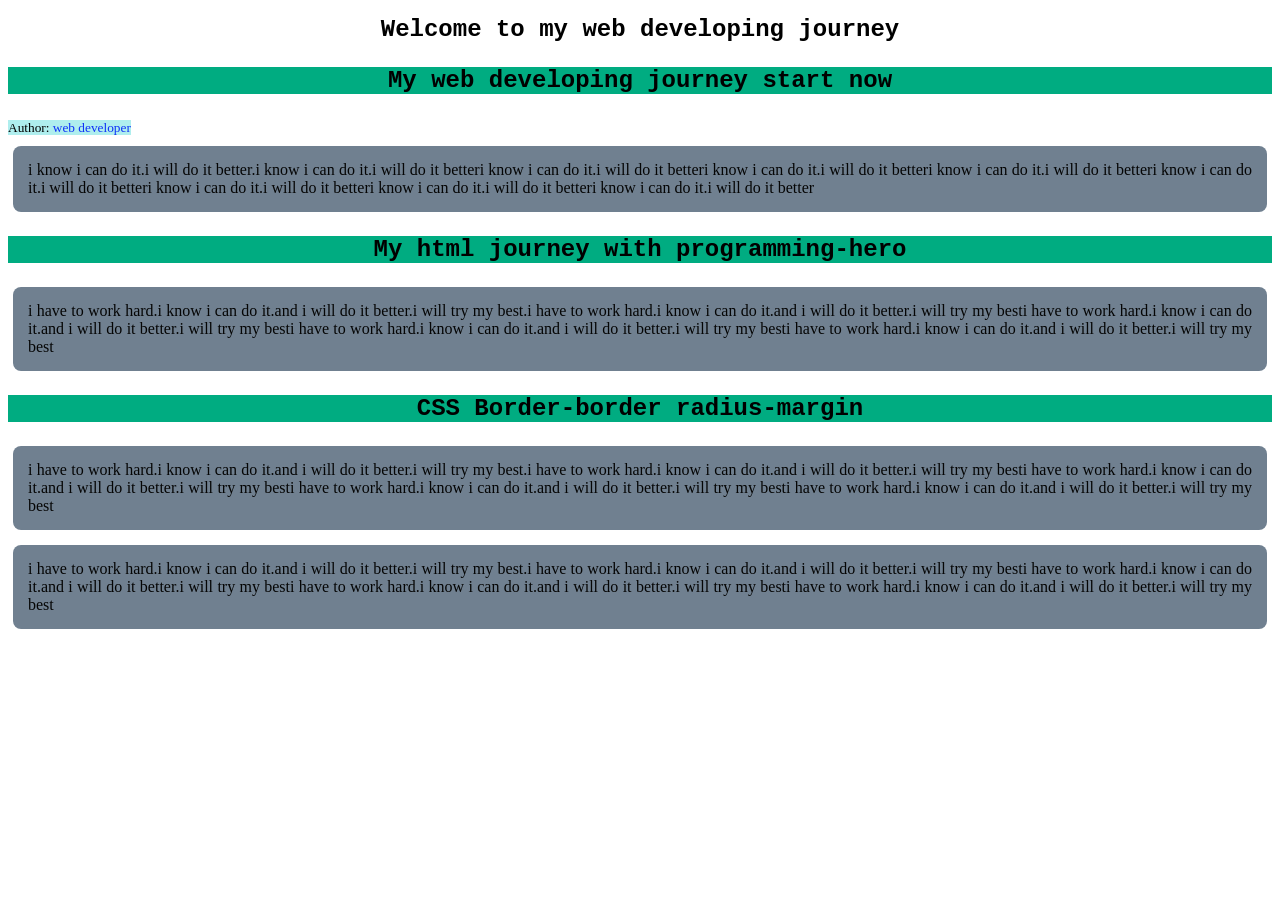
<file: index.html>
<!DOCTYPE html>
<html lang="en">
<head>
    <meta charset="UTF-8">
    <meta http-equiv="X-UA-Compatible" content="IE=edge">
    <meta name="viewport" content="width=device-width, initial-scale=1.0">
    <title>Web Developing</title>
    <style>
        .author-name{
            color: rgb(15, 49, 247);
        }
        p{
            background-color: slategrey;
            border: 3px so lid darkgreen;
            border-radius: 8px;
            margin: 10px 5px 15px;
            padding: 15px;
        }
        h3{
            background-color: rgb(0, 172, 129);
        }
        small{
            background-color: paleturquoise;
        }
        .blog-title{
            text-align: center;
            font-size: 24px;
            font-family: 'Courier New', Courier, monospace;
        }
        .blog p{
            color: rgb(5, 5, 5);
            text-align: justify;
        }
        
    </style>
</head>
<body>
    <h1 class="blog-title">Welcome to my web developing journey</h1>
    <div class="blog">
    <h3 class="blog-title">My web developing journey start now</h3>
    <small>Author: <span class="author-name">web developer</span></small>
    <p>i know i can do it.i will do it better.i know i can do it.i will do it betteri know i can do it.i will do it betteri know i can do it.i will do it betteri know i can do it.i will do it betteri know i can do it.i will do it betteri know i can do it.i will do it betteri know i can do it.i will do it betteri know i can do it.i will do it better</p>
    <h3 class="blog-title">My html journey with programming-hero</h3>
    <p>i have to work hard.i know i can do it.and i will do it better.i will try my best.i have to work hard.i know i can do it.and i will do it better.i will try my besti have to work hard.i know i can do it.and i will do it better.i will try my besti have to work hard.i know i can do it.and i will do it better.i will try my besti have to work hard.i know i can do it.and i will do it better.i will try my best</p>
    <h3 class="blog-title">CSS Border-border radius-margin</h3>
    <p>i have to work hard.i know i can do it.and i will do it better.i will try my best.i have to work hard.i know i can do it.and i will do it better.i will try my besti have to work hard.i know i can do it.and i will do it better.i will try my besti have to work hard.i know i can do it.and i will do it better.i will try my besti have to work hard.i know i can do it.and i will do it better.i will try my best</p>
    <p>i have to work hard.i know i can do it.and i will do it better.i will try my best.i have to work hard.i know i can do it.and i will do it better.i will try my besti have to work hard.i know i can do it.and i will do it better.i will try my besti have to work hard.i know i can do it.and i will do it better.i will try my besti have to work hard.i know i can do it.and i will do it better.i will try my best</p>

    
</body>
</html>
</file>
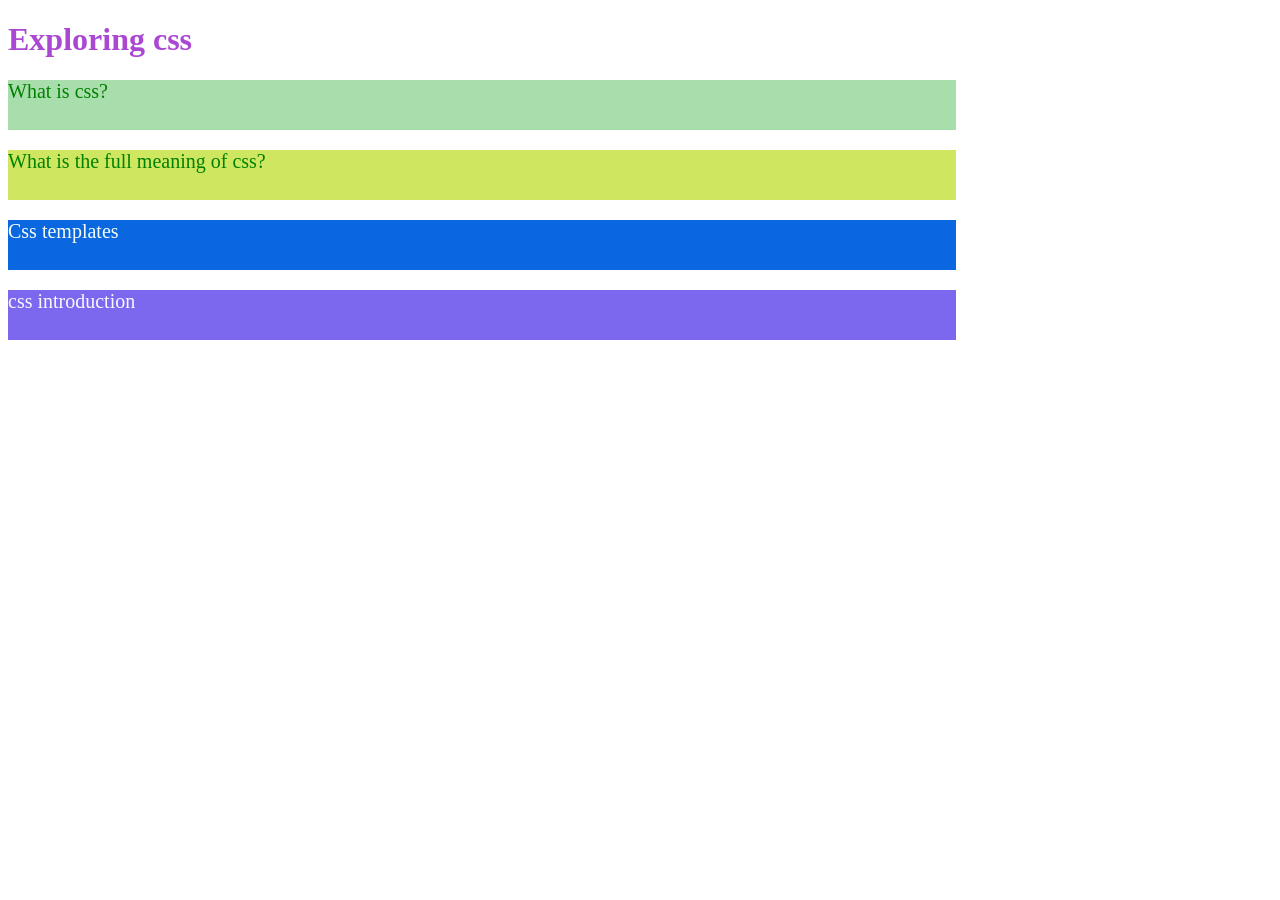
<file: css.html>
<!DOCTYPE html>
<html lang="en">
<head>
    <meta charset="UTF-8">
    <meta http-equiv="X-UA-Compatible" content="IE=edge">
    <meta name="viewport" content="width=device-width, initial-scale=1.0">
    <title>Explore css</title>
    <style>
        p{
            color:green;
            background-color: rgb(207, 231, 96);
            height: 50px;
            width: 75%;
            font-size: 20px;
        }
        h1{
            color: rgba(151, 29, 199, 0.808);
        }
        .css1{
            background-color: rgba(140, 212, 144, 0.753);
        }
        .css2{
            background-color: rgb(10, 103, 224);
        }
        .css3{
            background-color: mediumslateblue;
        }
        .css2{
            color: mintcream;
        }
        .css3{
            color: rgb(248, 248, 255);
        }
    </style>
</head>
<body>
    <h1>Exploring css</h1>
    <p class="css1">What is css?</p>
    <p>What is the full meaning of css?</p>
    <p class="css2">Css templates</p>
    <p class="css3">css introduction</p>
    
</body>
</html>
</file>
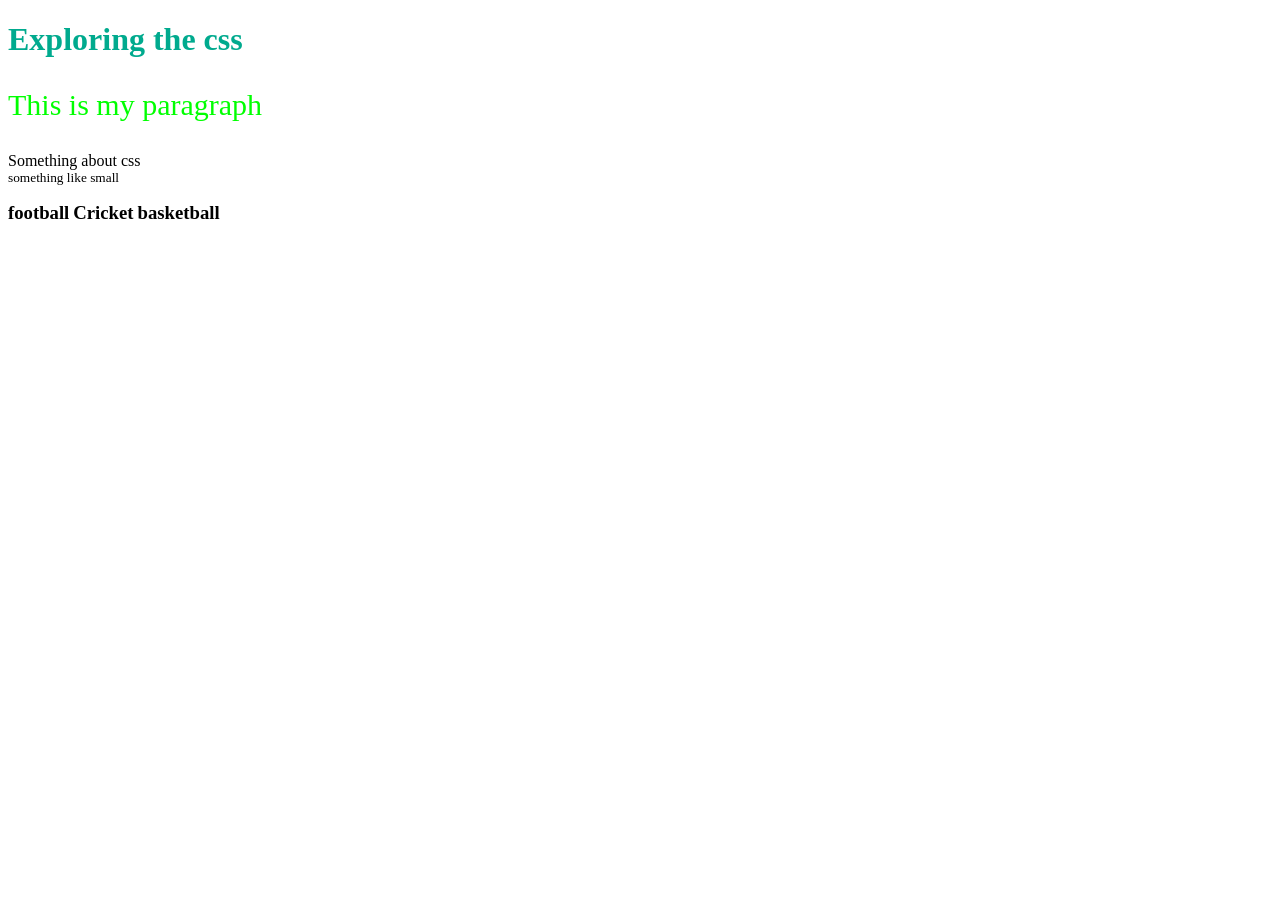
<file: Explore CSS.html>
<!DOCTYPE html>
<html lang="en">
<head>
    <meta charset="UTF-8">
    <meta http-equiv="X-UA-Compatible" content="IE=edge">
    <meta name="viewport" content="width=device-width, initial-scale=1.0">
    <title>Exploring css</title>
    <link rel="stylesheet" href="Main.css">

</head>
<body>
    <h1>Exploring the css</h1>
    <p style="font-size: 30px; color: lime;">This is my paragraph</p>
    <p>Something about css <small>something like small</small></p>
    <h3>football</h3>
    <h3>Cricket</h3>
    <h3>basketball</h3>
    
</body>
</html>
</file>
<file: Main.css>
h1{
    color: rgb(0, 170, 142);
}
small{
    display: block;
}
h3{
    display: inline;
}
</file>
